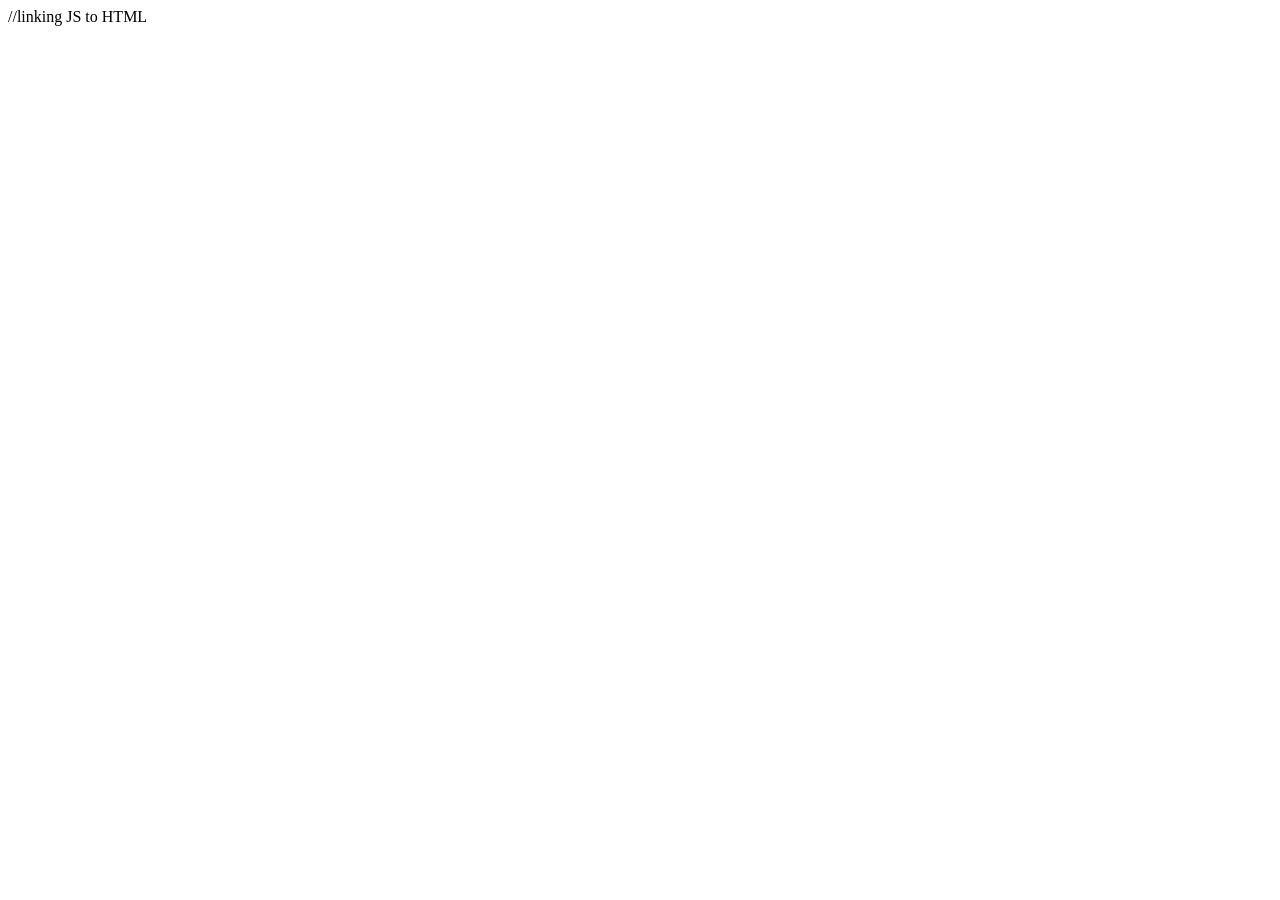
<file: 1. Intro to js/index.html>
<!doctype html>
<html lang="en">
  <head>
    <meta charset="UTF-8" />
    <meta name="viewport" content="width=device-width, initial-scale=1.0" />
    <title>Intro to JS</title>
  </head>
  <body>
    <script>
      // let name = "Rohan";
      // console.log(name);
      // console.log("My name is ", name);
      //  console.log("My name is "+ name);
      //   let age=28;
      //  console.log("My age is: ",age);
      //  let a=10;
      //   let b=20;
      //   let suma+b;
      // console.log(a+b);
      //  console.log("sum of numbers is:",sum);
      //  console.log("diff is: ",sum-5);
      //    console.log("inner script");
    </script>
    <script>
      // console.log("seqeunece");
    </script>
    //linking JS to HTML
    <script src="script.js"></script>
  </body>
</html>
</file>
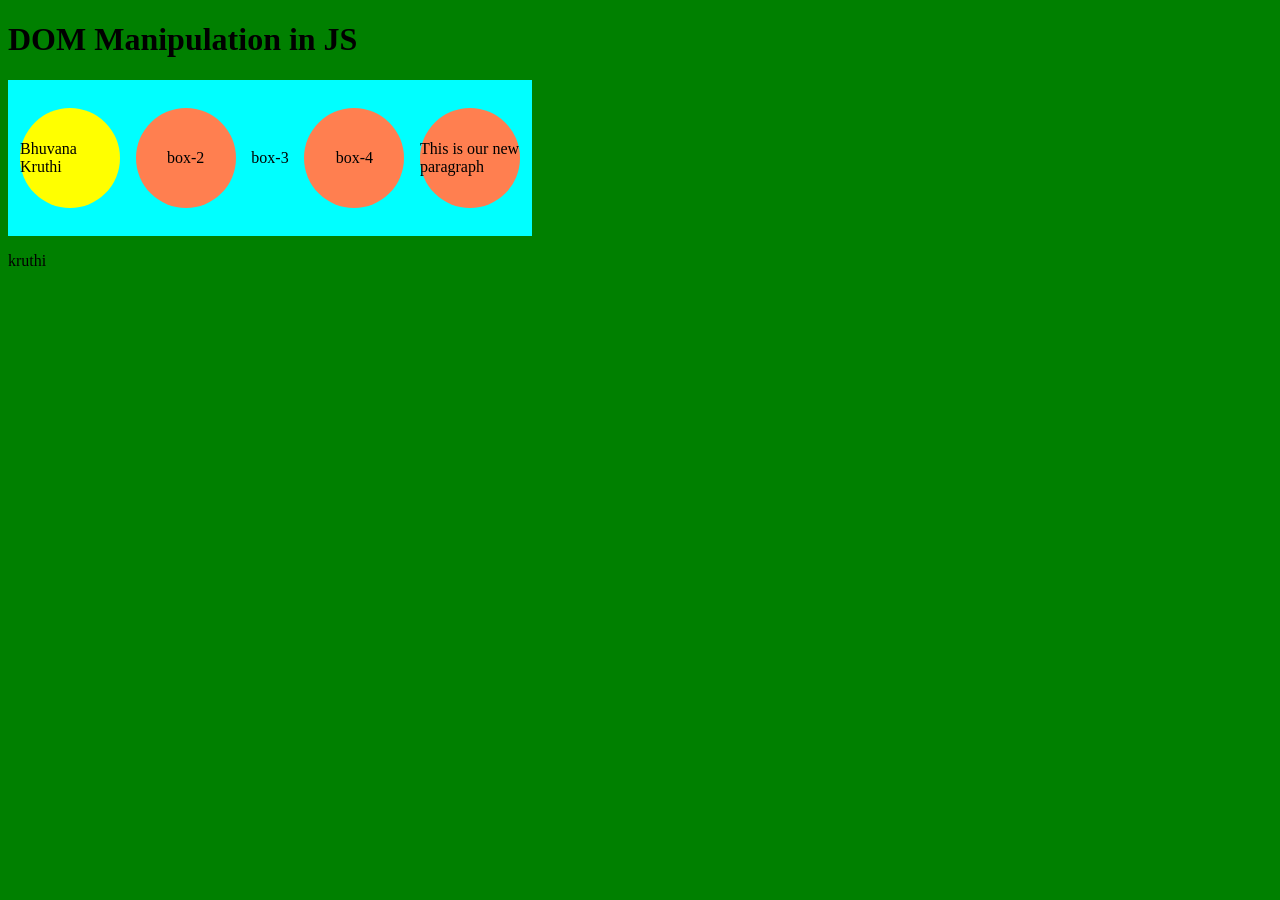
<file: 12.DOM in JS/index.html>
<!DOCTYPE html>
<html lang="en">
<head>
    <meta charset="UTF-8">
    <meta name="viewport" content="width=device-width, initial-scale=1.0">
    <title>DOM in JS</title>
    <link rel="stylesheet" href="style.css">
</head>
<body>
    <h1>DOM Manipulation in JS</h1>
    <div class="container" id="cont">
        <div class="box" id="box-1">box-1</div>
        <div class="box" id="box-2">box-2</div>
        <div class="box circle" id="box-3">box-3</div>
        <div class="box" id="box-4">box-4</div>
    </div>
    <P id="p">Lorem ipsum dolor sit amet consectetur adipisicing elit. Obcaecati facilis aspernatur accusamus soluta quasi qui odio pariatur, inventore, harum, delectus similique. Porro est optio quas doloribus sit ad accusamus ipsum.</P>

    <script src="script.js"> </script>
    
</body>
</html>
</file>
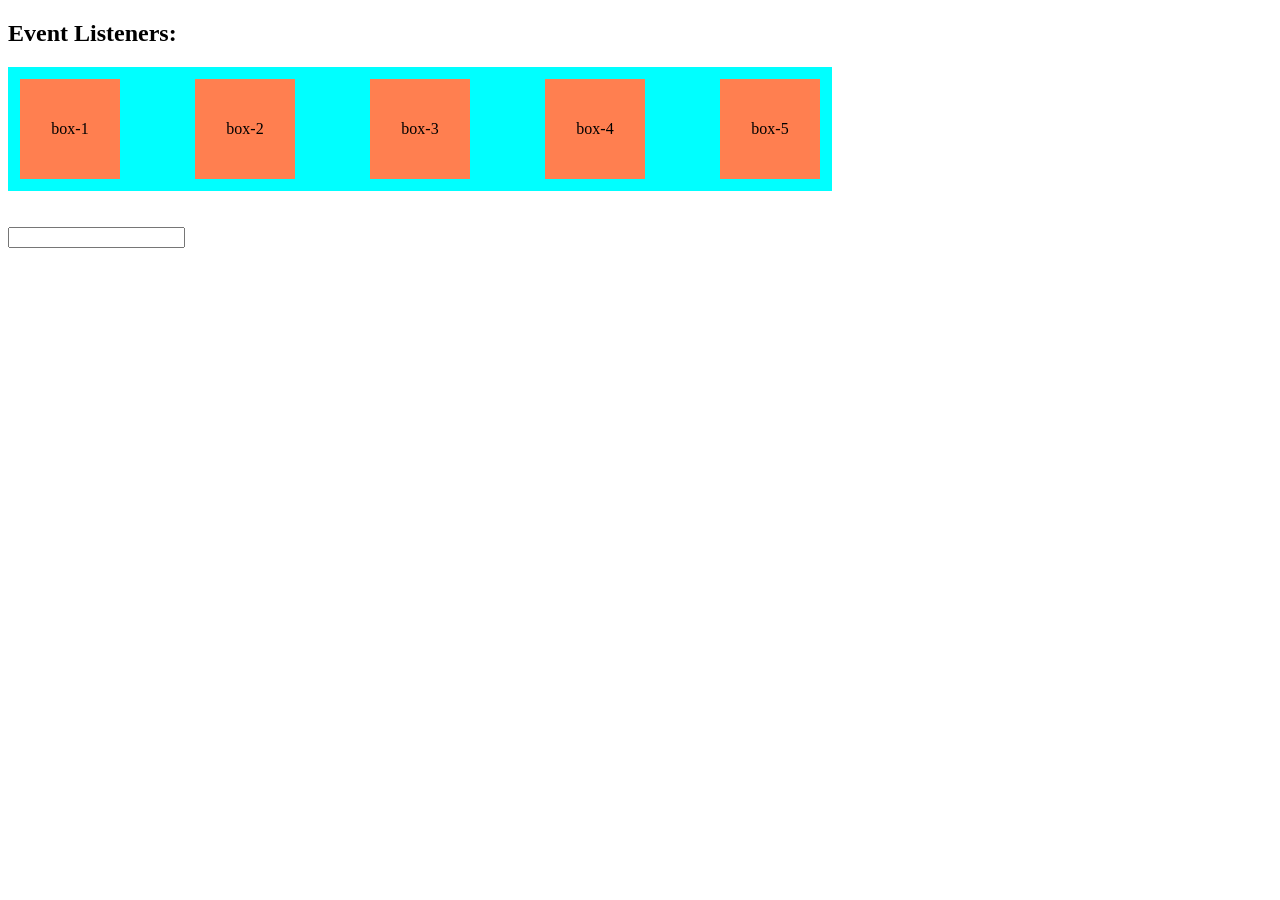
<file: 13. Events in JS/index.html>
<!DOCTYPE html>
<html lang="en">
<head>
    <meta charset="UTF-8">
    <meta name="viewport" content="width=device-width, initial-scale=1.0">
    <title>Events in JS</title>
    <link rel="stylesheet" href="style.css">
</head>
<body>
    <h2>Event Listeners: </h2>
    <div class="container id=cont">
        <div class="box" id="box-1" onclick="firstFuncCall()" onclick="secFuncCall()">box-1</div>
        <div class="box" id="box-2" onclick="onClickFunc()">box-2</div>
        <div class="box" id="box-3">box-3</div>
        <div class="box" id="box-4">box-4</div>
        <div class="box" id="box-5">box-5</div>
    </div>
    <br /><br />
    <form action="#">
        <input type="text" onkeypress="keyPressEvent()" />
    </form>
    <script src="script.js"></script>
    
</body>
</html>
</file>
<file: 12.DOM in JS/style.css>
.container{
    background-color: aqua;
    display: flex;
    flex-wrap: wrap;
    justify-content: space-between;
    align-items: center;
    width:500px;
    padding: 12px;
}
.box{
    width:100px;
    height:100px;
    background-color: coral;
    display: flex;
    justify-content: center;
    align-items: center;

}
.circle{
    border-radius: 50%;
}
</file>
<file: 13. Events in JS/style.css>
.container{
    background-color: aqua;
    display: flex;
    flex-wrap: wrap;
    justify-content: space-between;
    align-items: center;
    width:800px;
    padding: 12px;
}
.box{
    width:100px;
    height:100px;
    background-color: coral;
    display: flex;
    justify-content: center;
    align-items: center;
    gap:2px

}
</file>
